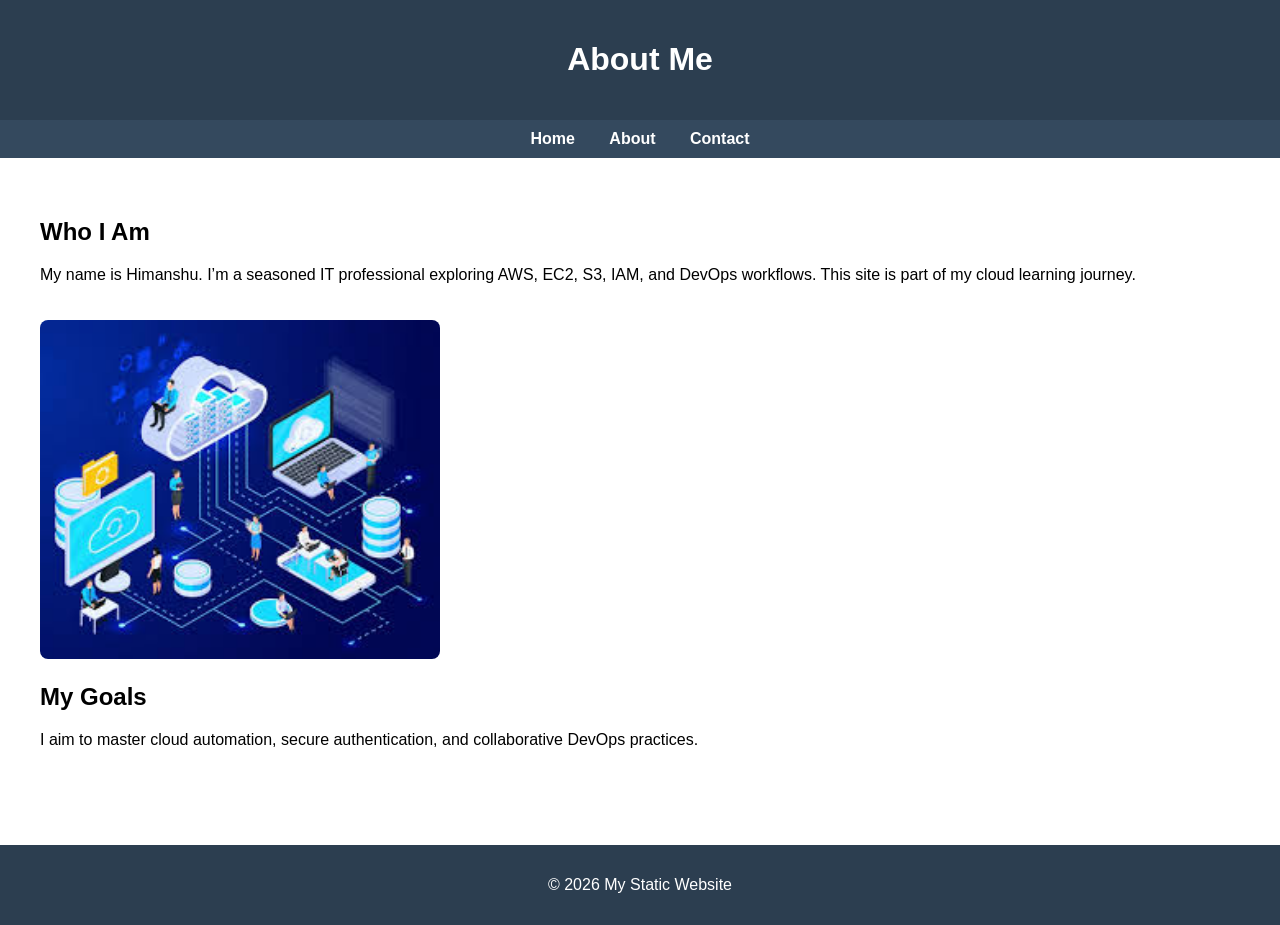
<file: about.html>
<!DOCTYPE html>
<html lang="en">
<head>
  <meta charset="UTF-8">
  <title>About Me</title>
  <link rel="stylesheet" href="css/style.css">
</head>
<body>
  <header>
    <h1>About Me</h1>
  </header>

  <nav>
    <a href="index.html">Home</a>
    <a href="about.html">About</a>
    <a href="contact.html">Contact</a>
  </nav>

  <section>
    <h2>Who I Am</h2>
    <p>My name is Himanshu. I’m a seasoned IT professional exploring AWS, EC2, S3, IAM, and DevOps workflows. This site is part of my cloud learning journey.</p>
   <!-- Add image here --> 
  <img src="images/gallery1.png" alt="Profile Image" width="400">
    <h2>My Goals</h2>
    <p>I aim to master cloud automation, secure authentication, and collaborative DevOps practices.</p>
  </section>

  <footer>
    <p>&copy; 2026 My Static Website</p>
  </footer>
</body>
</html>
</file>
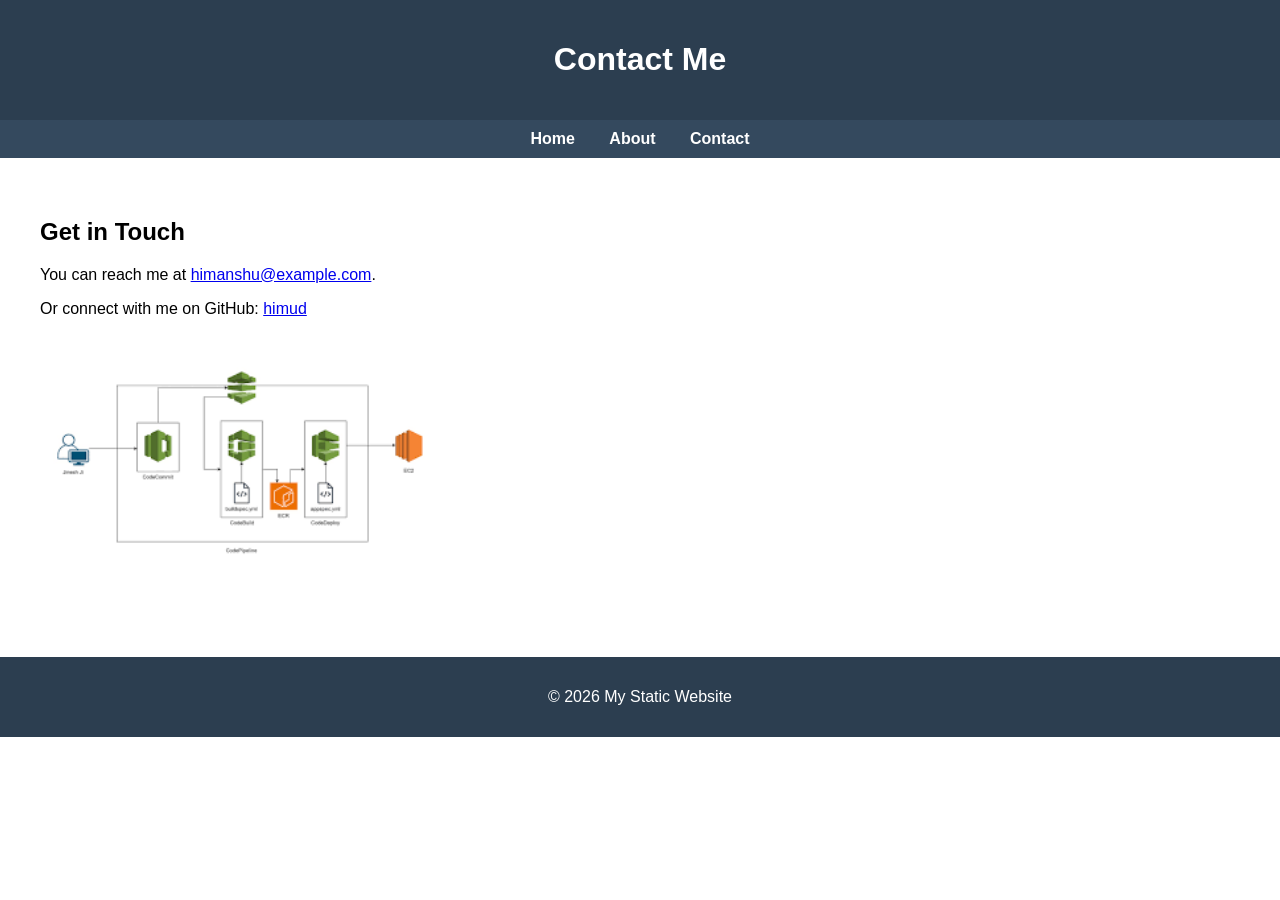
<file: contact.html>
<!DOCTYPE html>
<html lang="en">
<head>
  <meta charset="UTF-8">
  <title>Contact</title>
  <link rel="stylesheet" href="css/style.css">
</head>
<body>
  <header>
    <h1>Contact Me</h1>
  </header>

  <nav>
    <a href="index.html">Home</a>
    <a href="about.html">About</a>
    <a href="contact.html">Contact</a>
  </nav>

  <section>
    <h2>Get in Touch</h2>
    <p>You can reach me at <a href="mailto:himanshu@example.com">himanshu@example.com</a>.</p>
    <p>Or connect with me on GitHub: <a href="https://github.com/himud">himud</a></p>
    <!-- Add image here -->
    <img src="images/gallery2.png" alt="Contact Graphic" width="400">
  </section>

  <footer>
    <p>&copy; 2026 My Static Website</p>
  </footer>
</body>
</html>
</file>
<file: css/style.css>
body {
  font-family: Arial, sans-serif;
  margin: 0;
  padding: 0;
}
header {
  background: #2c3e50;
  color: white;
  padding: 20px;
  text-align: center;
}
nav {
  background: #34495e;
  padding: 10px;
  text-align: center;
}
nav a {
  color: white;
  margin: 0 15px;
  text-decoration: none;
  font-weight: bold;
}
nav a:hover {
  text-decoration: underline;
}
section {
  padding: 40px;
}
footer {
  background: #2c3e50;
  color: white;
  text-align: center;
  padding: 15px;
  margin-top: 40px;
}
img {
  max-width: 100%;
  border-radius: 8px;
  margin-top: 20px;
}
</file>
